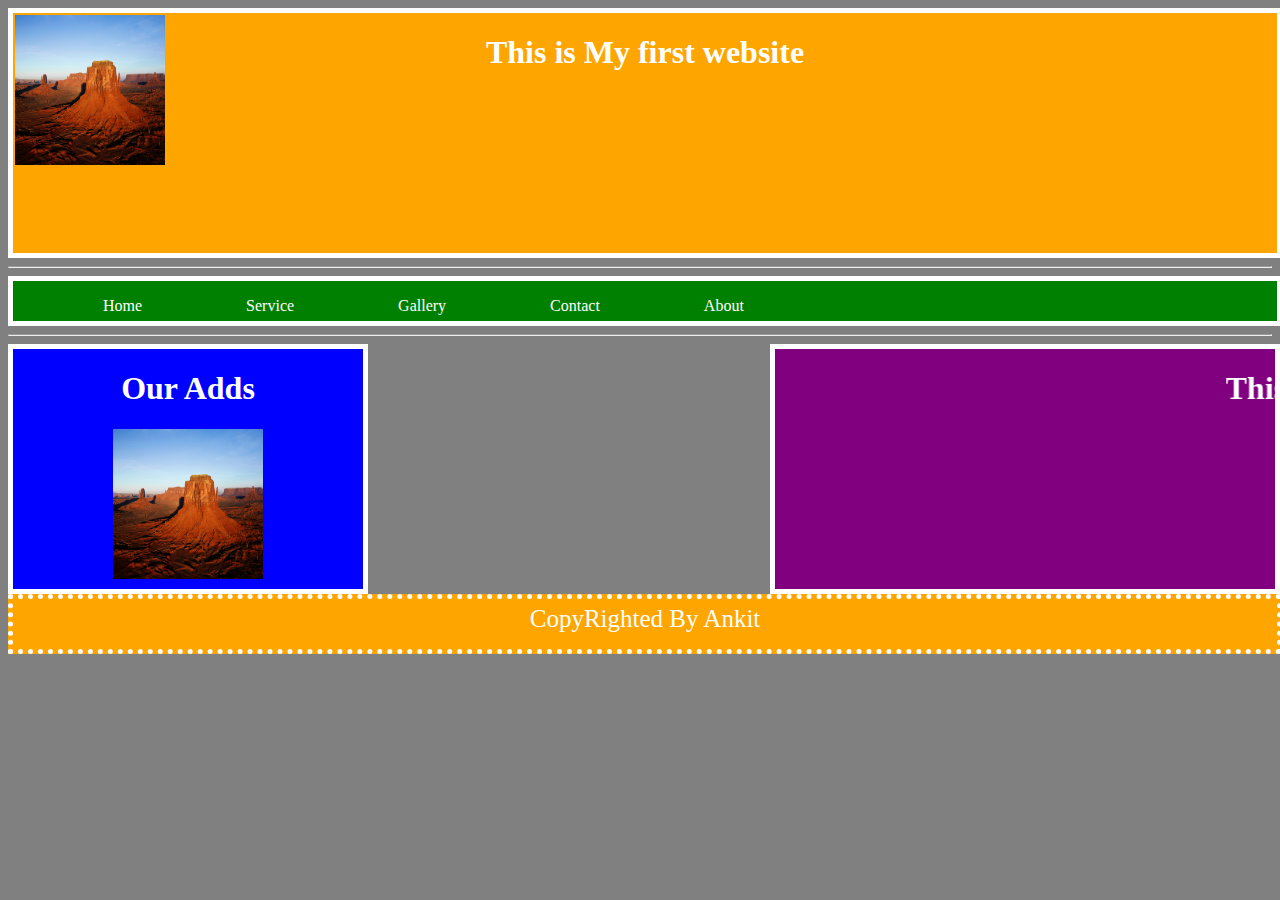
<file: index.html>
<html>
<head>
<title>My Website</title>
<link href="page.css" type="text/css" rel="stylesheet"/>
</head>
<body>
<header>
<h1>This is My first website</h1>
<img src="Desert.jpg" style="position:absolute;top:15px;left:15px" 
width="150px" height="150px"/>
</header>
<hr></hr>
<nav>
<ul>
<li><a href="#">Home</a></li>
<li><a href="#">Service</a></li>
<li><a href="#">Gallery</a></li>
<li><a href="#">Contact</a></li>
<li><a href="#">About</a></li>

</ul>
</nav>
<hr></hr>
<aside>
<h1>Our Adds</h1>
<img src="Desert.jpg"  width="150px" height="150px"/>
</aside>
<section>
<marquee><h1>This is my first section tag</h1></marquee>
</section>
<footer>
CopyRighted By Ankit
</footer>
</body>
</html>
</file>
<file: page.css>
body
{
background-color:grey;
}
header
{
width:100%;
height:240px;
background-color:orange;
border:5px solid white;
color:white;
text-align:center;
}
nav
{
width:100%;
height:40px;
background-color:green;
border:5px solid white;
}
nav ul
{
list-style-type:none;
}
nav ul li
{
display:inline;
padding:50px;

}
nav ul li a
{
color:white;
text-decoration:none;
}
nav ul li a:hover
{
color:orange;

}
aside
{
width:350px;
height:240px;
background-color:blue;
border:5px solid white;
text-align:center;
color:white;
}
section
{
width:500px;
height:240px;
background-color:purple;
border:5px solid white;
color:white;
position:absolute;
top:344px;
right:0px;
}
footer
{
width:100%;
height:50px;
background-color:orange;
border:5px dotted white;
text-align:center;
color:white;
font-size:25px;
line-height:40px;
}
</file>
